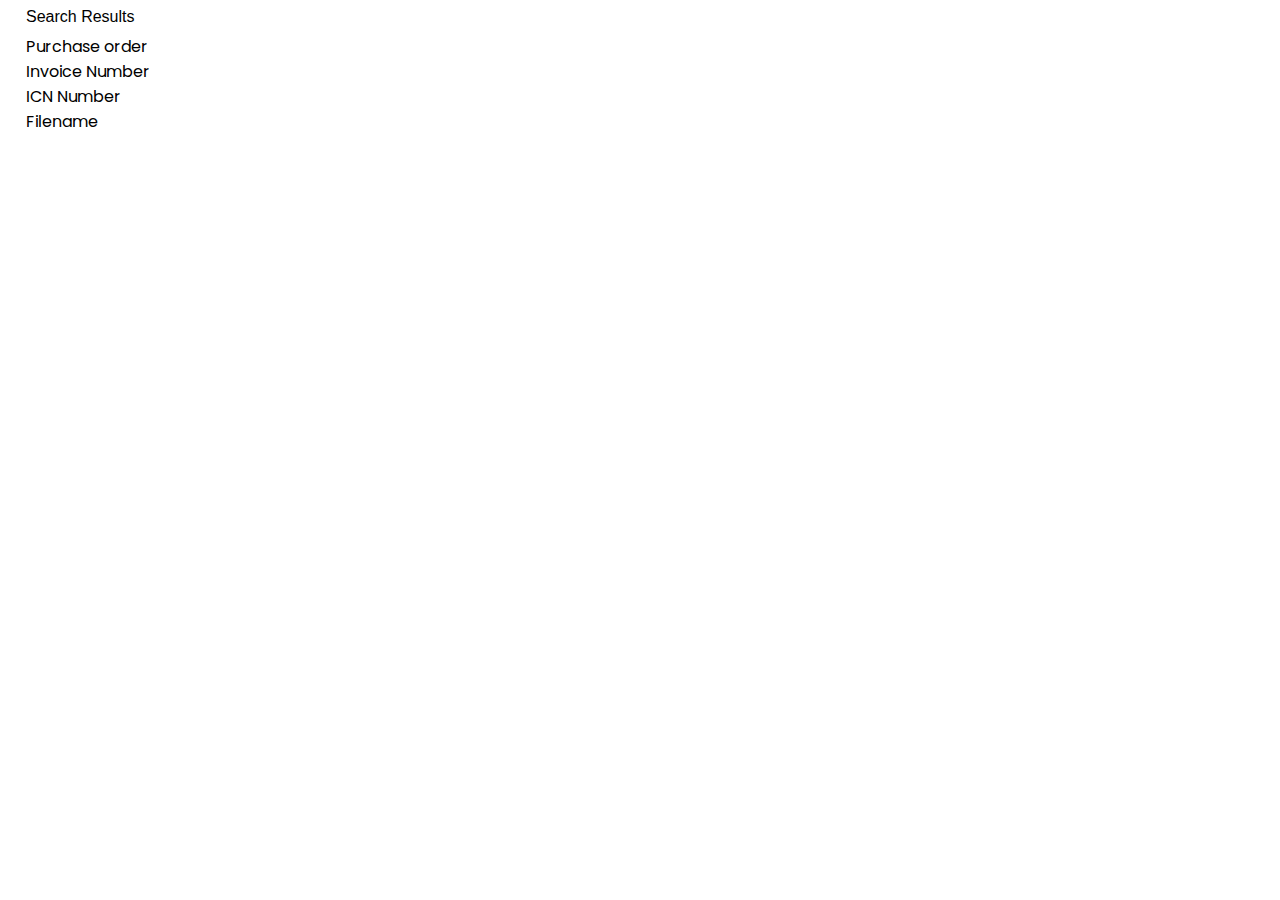
<file: content.html>
<!DOCTYPE html>
<html>
  <head>
    <meta charset="utf-8" />
    <meta http-equiv="X-UA-Compatible" content="IE=edge" />
    <title>Content</title>
    <link rel="preconnect" href="https://fonts.googleapis.com">
    <link rel="preconnect" href="https://fonts.gstatic.com" crossorigin>
    <link href="https://fonts.googleapis.com/css2?family=Poppins:ital,wght@0,100;0,200;0,300;0,400;0,500;0,600;0,700;0,800;0,900;1,100;1,200;1,300;1,400;1,500;1,600;1,700;1,800;1,900&display=swap" rel="stylesheet">
    
    <link rel="stylesheet" href="contentstyle.css" />

    <body> 

      <div class="label">
        <div>
          <label id="Search_text">Search Results</label>
        </div>
      </div>

      <div class="container">
        <div class="content">
          <label id="Purchase_order">Purchase order</label> <br>
          <label id="Invoice_number">Invoice Number</label><br>
          <label id="ICN_Number">ICN Number</label><br>
          <label id="Filename">Filename</label><br>
          
        </div>

        <div class="content_result">
          <label id="Purchase_order_result"></label> <br>
          <label id="Invoice_number_result"></label><br>
          <label id="ICN_Number_result"></label><br>
          <label id="Filename_result"></label><br>
          
        </div>

      </div>



    </body>

  </head>
</html>
</file>
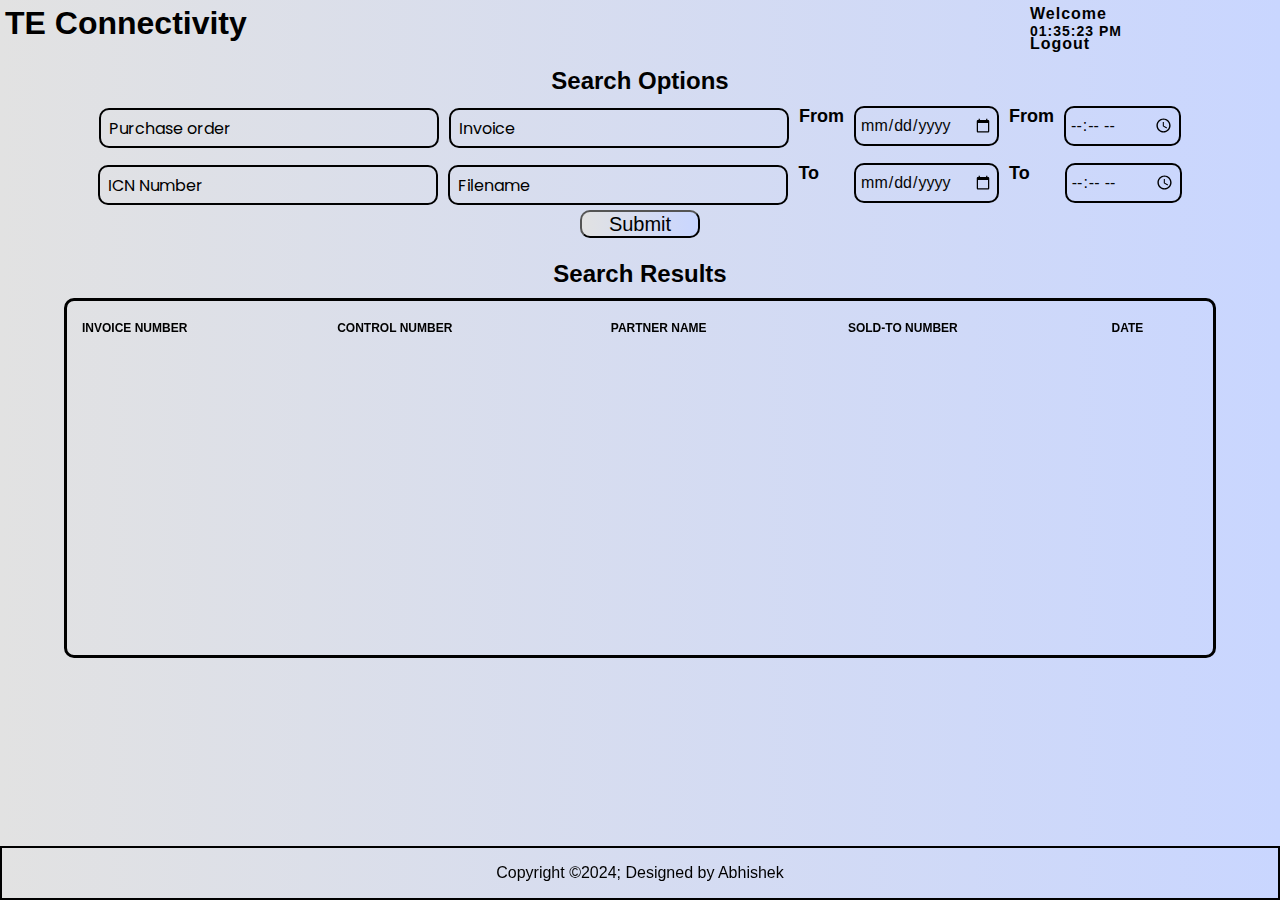
<file: final.html>
<!DOCTYPE html>
<html>
  <head>
    <meta charset="utf-8" />
    <meta http-equiv="X-UA-Compatible" content="IE=edge" />
    <title>TE Portal</title>
    <link rel="preconnect" href="https://fonts.googleapis.com">
    <link rel="preconnect" href="https://fonts.gstatic.com" crossorigin>
    <link href="https://fonts.googleapis.com/css2?family=Poppins:ital,wght@0,100;0,200;0,300;0,400;0,500;0,600;0,700;0,800;0,900;1,100;1,200;1,300;1,400;1,500;1,600;1,700;1,800;1,900&display=swap" rel="stylesheet">
    <link rel="stylesheet" href="final.css" />
    
    
  </head> 

 
<body>

    
        <div class="container_ba" >
            <div class="left" id="company_name">
                <label for="" id="te">TE Connectivity</label>
            
            </div>
            <div class="right" id="right_value">
                <div class="side_banner" id="side_b">
                    <label for="" id="te">Welcome</label> 
                   </div>
       
                   <div class="wrapper">
                     <div class="display">
                     <div id="time" ></div>
                    </div>
                 
                   </div> 
       
                   <div class="logout" id="logout_id">
                     <label for="" id="lg">Logout</label> 
                    </div>
            </div>
        </div>

 



<!--

    <div class="container_ba" >
        <div class="label" id="name">
            <label for="" id="te">TE Connectivity</label>
            
        </div>
        
        
        <div class="side" id="side_info">
           <div class="side_banner" id="side_b">
             <label for="" id="te">Welcome</label> 
            </div>

            <div class="wrapper">
              <div class="display">
              <div id="time" ></div>
             </div>
          
            </div> 

            <div class="logout" id="logout_id">
              <label for="" id="lg">Logout</label> 
             </div>

        </div>
    </div>
-->
    

    <script>
      setInterval(()=>{
        const time = document.querySelector(".display #time");
        let date = new Date();
        let hours = date.getHours();
        let minutes = date.getMinutes();
        let seconds = date.getSeconds();
        let day_night = "AM";
        if(hours > 12){
          day_night = "PM";
          hours = hours - 12;
        }
        if(seconds < 10){
          seconds = "0" + seconds;
        }
        if(minutes < 10){
          minutes = "0" + minutes;
        }
        if(hours < 10){
          hours = "0" + hours;
        }
        time.textContent = hours + ":" + minutes + ":" + seconds + " "+ day_night;
      });
   </script>

<div class="label_option">
    <div>
      <label id="Search_text">Search Options</label>
    </div>
  </div>


  <!-- Form-->
<form class="form_input"> 
<div class="container_option" >
    <div class="input-group">
      <input type="text" required="input" maxlength="15" />
      <label id="Purchase_order">Purchase order</label>
    </div>
    <div class="input-group">
      <input type="text" required="input" maxlength="15" />
      <label id="Invoice">Invoice</label>
    </div>

     <!--                            Test                                      -->
    <div class="label_2">
      <div class="from">
        <label id="Search_from">From</label>
      </div>
    </div>

    <div class="date_time">
      <input type="date" />
    </div>

    <div class="label_2">
      <div class="from">
        <label id="Search_from">From</label>
      </div>
    </div>

    <div class="date_time">
      <input type="time" />
    </div>
</div>
</form>
<!--                            Test                                      -->

<form class="form_input">
<div class="container_option">
    <div class="input-group">
      <input type="text" required maxlength="15" />
      <label id="ICN_Number">ICN Number</label>
    </div>
    <div class="input-group">
      <input type="text" required maxlength="15" />
      <label id="Filename">Filename</label>
    </div>

    <div class="label_2">
      <div class="to">
        <label id="Search_to">To</label>
      </div>
    </div>

    <div class="date_time">
      <input type="date" />
    </div>

    <div class="label_2">
      <div class="to">
        <label id="Search_from">To</label>
      </div>
    </div>

    <div class="date_time">
      <input type="time" />
    </div>

</div>
</form>
  <!-- <button class="btn">Button</button> -->
  
  <form class="form_input">
  <div class="container_option">
      <div class="submit">
          <button class="btn">Submit</button>
      </div>
      
  </div>
  </form>

  <div class="label_result">
    <div>
      <label id="Search_text">Search Results</label>
    </div>
  </div>

<section>
  <div class="flex-container">
 
    <div>

      <div class="result-group">
        
          <table cellpadding="0" cellspacing="0" border="0">
            <thead>
              <tr>
                <th>Invoice Number</th>
                <th>Control Number</th>
                <th>Partner Name</th>
                <th>Sold-to Number</th>
                <th>Date</th>
              </tr>
            </thead>
          </table>
       
      

      </div>

    <!--
    <div class="box box1">
          <h1>Invoice Number</h1>
    </div>
    <div class="box box2">
         <h1>Control Number</h1>
    </div>
    <div class="box box3">
          <h1>Partner Name</h1>
    </div>
    <div class="box box4">
          <h1>Sold-to Number</h1>
    </div>
    <div class="box box5">
          <h1>IDOC Number</h1> 
    </div>
    <div class="box box6">
          <h1>Date</h1>
    </div>
    <div class="box box7">
          <h1>Received From SAP</h1>
    </div>
    <div class="box box8">
          <h1>Received Date From SAP</h1>
    </div>
    <div class="box box9">
          <h1>Sent to Partner</h1>
    </div>
    <div class="box box10">
          <h1>Sent Date to Partner</h1>
    </div>
    -->
    
  </div>
  
</section>

  <footer>
    
    <div class="footerBottom">
        <p>Copyright &copy;2024; Designed by <span class="designer">Abhishek</span></p>
    </div>
    
  </footer>



</body>
</html> 
</body>
</html>
</file>
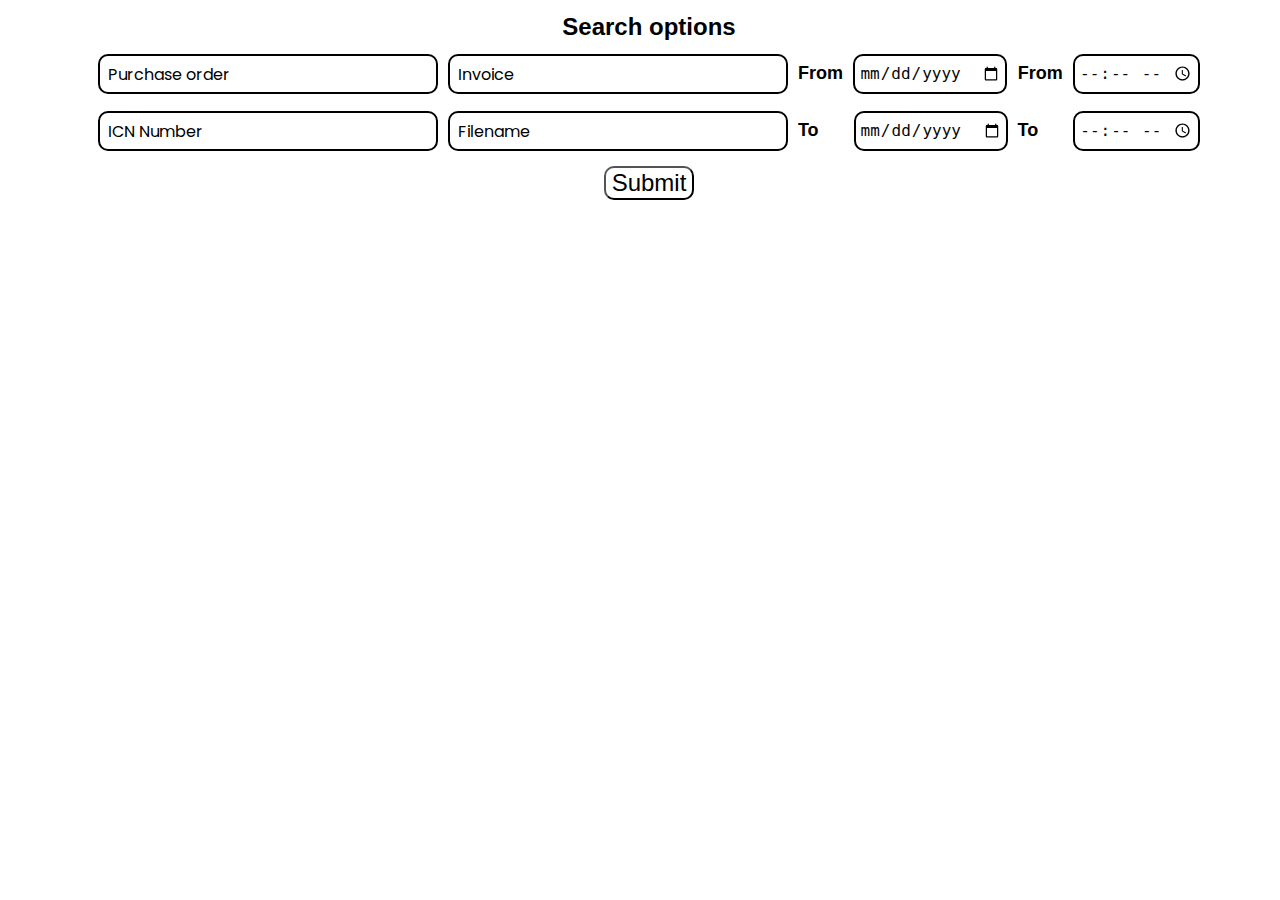
<file: head.html>
<!DOCTYPE html>
<html>
  <head>
    <meta charset="utf-8" />
    <meta http-equiv="X-UA-Compatible" content="IE=edge" />
    <title>Main</title>
    <link rel="preconnect" href="https://fonts.googleapis.com">
    <link rel="preconnect" href="https://fonts.gstatic.com" crossorigin>
    <link href="https://fonts.googleapis.com/css2?family=Poppins:ital,wght@0,100;0,200;0,300;0,400;0,500;0,600;0,700;0,800;0,900;1,100;1,200;1,300;1,400;1,500;1,600;1,700;1,800;1,900&display=swap" rel="stylesheet">
    <link rel="stylesheet" href="headstyle.css" />
    
  </head> 
<!--style="border: 3px solid rgb(0, 0, 0);" -->
  <body >
  
    <div class="label">
      <div>
        <label id="Search_text">Search options</label>
      </div>
    </div>

    <div class="container" >
      

      <div class="input-group">
        <input type="text" required maxlength="15" />
        <label id="Purchase_order">Purchase order</label>
      </div>
      <div class="input-group">
        <input type="text" required maxlength="15" />
        <label id="Invoice">Invoice</label>
      </div>

<!--                            Test                                      -->
      <div class="label_2">
        <div class="from">
          <label id="Search_from">From</label>
        </div>
      </div>

      <div class="date_time">
        <input type="date" />
      </div>

      <div class="label_2">
        <div class="from">
          <label id="Search_from">From</label>
        </div>
      </div>

      <div class="date_time">
        <input type="time" />
      </div>
    </div>

<!--                            Test                                      -->

    
    <div class="container">
      <div class="input-group">
        <input type="text" required maxlength="15" />
        <label id="ICN_Number">ICN Number</label>
      </div>
      <div class="input-group">
        <input type="text" required maxlength="15" />
        <label id="Filename">Filename</label>
      </div>

      <div class="label_2">
        <div class="to">
          <label id="Search_to">To</label>
        </div>
      </div>

      <div class="date_time">
        <input type="date" />
      </div>

      <div class="label_2">
        <div class="to">
          <label id="Search_from">To</label>
        </div>
      </div>
 
      <div class="date_time">
        <input type="time" />
      </div>

    </div>

    <!-- <button class="btn">Button</button> -->
    

    <div class="container">
        <div class="submit">
            <button class="btn">Submit</button>
        </div>
        
    </div>
    



  </body>
</html>
</file>
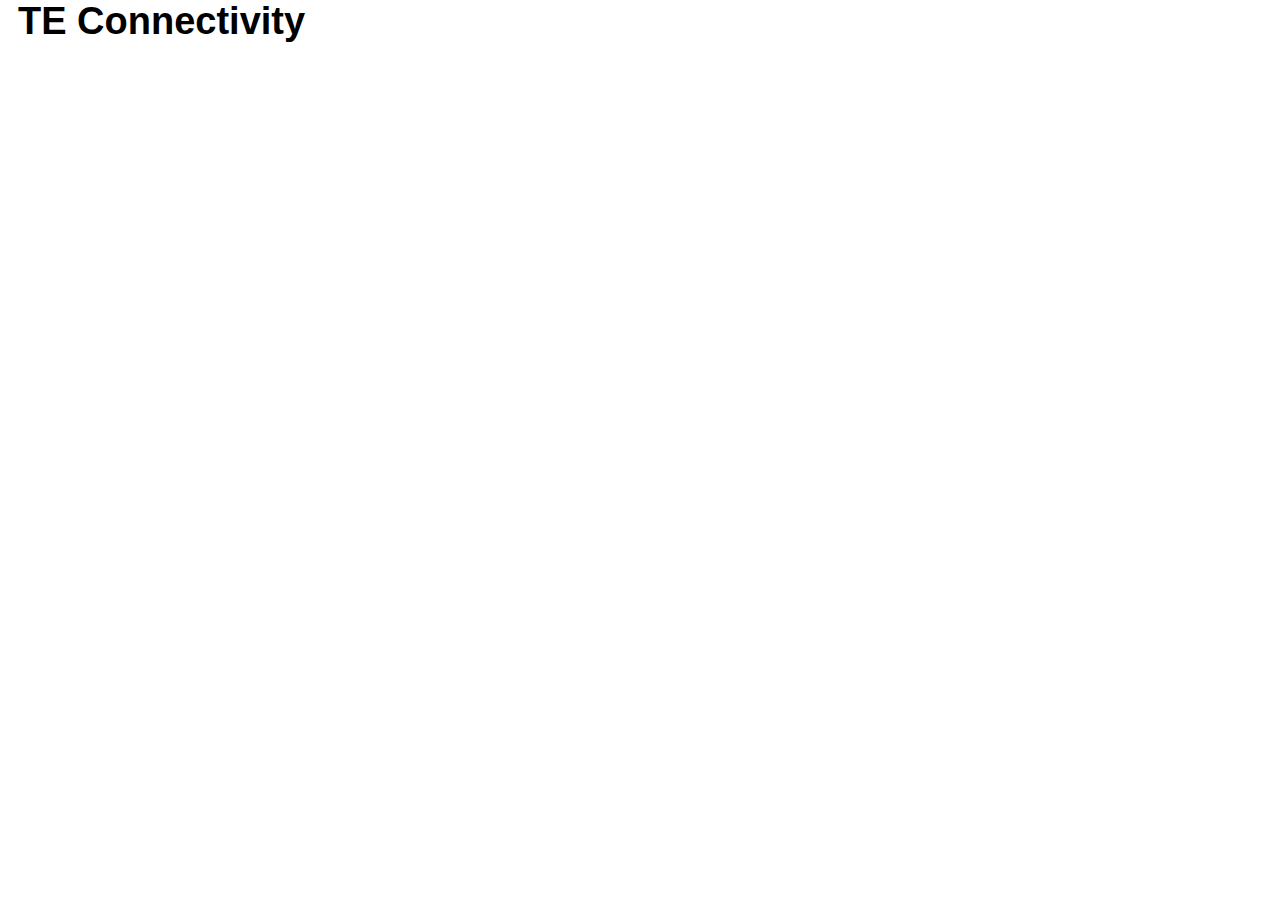
<file: header.html>
<!DOCTYPE html>
<html>
  <head>
    <meta charset="utf-8" />
    <meta http-equiv="X-UA-Compatible" content="IE=edge" />
    <title>Main</title>
    <link rel="preconnect" href="https://fonts.googleapis.com">
    <link rel="preconnect" href="https://fonts.gstatic.com" crossorigin>
    <link href="https://fonts.googleapis.com/css2?family=Poppins:ital,wght@0,100;0,200;0,300;0,400;0,500;0,600;0,700;0,800;0,900;1,100;1,200;1,300;1,400;1,500;1,600;1,700;1,800;1,900&display=swap" rel="stylesheet">
    <link rel="stylesheet" href="hea.css" />
    
    
  </head> 


<body>
    <div class="container" >
        <div class="label" id="name">
            <label for="" id="te">TE Connectivity</label>
            
        </div>
        
        
        
    </div>
    
</body>
</html>
</file>
<file: contentstyle.css>
@import url('https://fonts.googleapis.com/css2?family=Poppins:wght@400&display=swap');

* {
    margin: 0;
   
    box-sizing: content-box;
    font-family: sans-serif;
    padding: 2px;
    
}

body {
    
    justify-content: center;
    align-items: left;
    width: 40%;
    height: 40%;
    background-color: rgb(255, 255, 255);
    padding-left: 18px;
}

.container{
    background-color: rgb(255, 255, 255);
    display: flex;
    height: 40%;
}

.content label {

    align-items: left;
    font-size: 16px;
    font-family: 'Poppins';
    font-style: normal; 
    color: black;
    width: 200px;
    
}
.content_result label {

    align-items: left;
    font-size: 16px;
    font-family: 'Poppins';
    font-style: normal; 
    color: black;
    width: 200px;
    
}
</file>
<file: final.css>
@import url('https://fonts.googleapis.com/css2?family=Poppins:wght@400&display=swap');

*{
    
    
    box-sizing: border-box;
    
    font-family:  sans-serif;
    
}
body {
    margin: auto;
    display: flex;
    flex-direction: column;
    width: 100%;
    background: linear-gradient(to right, #e2e2e2, #c9d6ff);
    justify-content: center;
    
   
}

.form_input{
    margin: auto
}

.container_ba > div{

        width:250px;
        height:47px;
        
    }

.left{
    float:left;
    font-size: 32px;
    font-family: sans-serif;
    padding-top: 5px;
    padding-left: 5px;
    font-weight: bold;
    color: black;
    border-color: linear-gradient(to right, #e2e2e2, #c9d6ff);
}
.right{
    float:right;
    font-family: sans-serif;
    padding-top: 5px;
    font-weight: bold;
    color: black;
    padding-right: 5px;
}

div.side_banner{
    
    
    width: fit-content;
    height: fit-content;
    
    font-weight: 600;
    letter-spacing: 1px;
    
}

/** time**/
.wrapper{
    height: 12px;
    display: flex;
    
    
    
  }
  .wrapper .display,
  .wrapper span{
    position: absolute;
    display: flex;
    
    
  }
  .wrapper .display{
    display: flex;
    
    
  }
  .display #time{
    display: flex;
    color: #000000;
    font-size: 14px;
    font-weight: 700;
    letter-spacing: 1px;
    
  }
  
  div.logout{
    position: absolute;
    display: left;
    width: fit-content;
    height: fit-content;
    float: right;
    font-weight: 600;
    letter-spacing: 1px;
    
    
}

/**

.container_ba{
    display: flex;
    
    
    
}


.label label{
    
    
    font-size: 38px;
    font-family: sans-serif;
    
    font-weight: bold;
    color: black;
       
}

.side{
    
    float: right;
}

div.side_banner{
    position: absolute;
    display: left;
    width: fit-content;
    height: fit-content;
    float: right;
    font-weight: 600;
    letter-spacing: 1px;
    
}
**/




  /** header **/
  


.container_option{
    margin: auto;
    display: flex;
    column-gap: 10px;
    padding: 2px;
    padding-top: 1%; 
    
    
}



.label_option{
    
    padding-top: 20px;
    width: max-content;
    font-size: 24px;
    font-family: sans-serif;
    font-style: normal;
    font-weight: bold;
    margin: auto;
    
}
.from label {
    
    
    align-items: left;
    font-size: 18px;
    font-family: sans-serif;
    font-style: normal; 
    font-weight: bold;
    
    
}
.to label {

    align-items: left;
    font-size: 18px;
    font-family: sans-serif;
    font-style: normal;
    padding-right: 25px;
    font-weight: bold;
    
    
}



.input-group {
    position: relative;
    margin: 2px 0;
    
}

.input-group label {
    position: absolute;
    top: 50%;
    left: 5px;
    transform: translateY(-50%);
    font-size: 16px;
    color: #000000;
    
    padding: 0 5px;
    font-family: 'Poppins';
    pointer-events: none;
    transition: .5s;
}

.input-group input {
    width: max-content;
    
    height: 40px;
    font-size: 16px;
    color: #060606;
    padding: 0 10px;
    background: transparent;
    border: 2px solid #000000;
    outline: none;
    font-family: 'Poppins';
    border-radius: 10px;
}

.input-group input:focus~label,
.input-group input:valid~label {
    top: 0;
    font-size: 12px;
    background: linear-gradient(to right, #e2e2e2, #c9d6ff);
}

.date_time input {
    width: fit-content;
    height: 40px;
    font-size: 16px;
    color: #060606;
    padding: 0 4px;
    background: transparent;
    border: 2px solid #000000;
    outline: none;
    border-radius: 10px;
    
    
}

/** Button **/ 
.submit button{
    font-size: 20px;
    width: 120px;
    height: 28px;
    color: black; 
    margin: auto;
    border-radius: 10px;
    background: linear-gradient(to right, #e2e2e2, #c9d6ff);
    
    /** 
    width: max-content%;
    height: max-content; 
    text-align: center; 
    font-family: sans-serif; 
    font-family: "Roboto",sans-serif; 
    border-radius: 10px; 
    text-transform: uppercase;
    border-radius: 5px;
    box-shadow: 0 0 10px rgba(0, 0, 0, 0.1); 
    -webkit-transition-duration: 0.3s;
    transition-duration: 0.3s; 
    -webkit-transition-property: box-shadow,transform; 
    transition-property: box-shadow,transform;
    **/
}
.btn:hover, .btn:focus, .btn:active{
    box-shadow: 0 0 20px rgba(0, 0, 0, 0.3);
    -webkit-transform: scale(1.1);
    transform: scale(1.1);
}
/** content **/


/**
.content{
    
    padding: 2px;
    padding-top: 1%; 
    background: linear-gradient(to right, #e2e2e2, #c9d6ff);
    
}
**/
.label_result{
    padding-top: 20px;
    margin: auto;
    width: max-content;
    font-size: 24px;
    font-family: sans-serif;
    font-style: normal;
    font-weight: bold;
    margin: auto;
    
}

.result-group{
    
    left: 0;
    right: 0;
    width: 90%;
    height: 40%;
    border: 3px solid #000000;
    margin: auto;
    position: fixed;
    border-radius: 10px;
    
}
table{
    width:100%;
    table-layout: auto;
  }
.tbl-header{
    background-color: rgba(255,255,255,0.3);
   }
th{
    padding: 20px 15px;
    text-align: left;
    font-weight: 600;
    font-size: 12px;
    color: #000000;
    text-transform: uppercase;
  }


  section{
    margin: auto;
  }


::-webkit-scrollbar {
    width: 6px;
} 
::-webkit-scrollbar-track {
    -webkit-box-shadow: inset 0 0 6px rgba(0,0,0,0.3); 
} 
::-webkit-scrollbar-thumb {
    -webkit-box-shadow: inset 0 0 6px rgba(0,0,0,0.3); 
}

/**
.content label {

    padding: 20px;
    padding-inline: 5px;
    align-items: left;
    font-size: 18px;
    font-family: sans-serif;
    font-style: normal; 
    align-items: left;
    
    color: black;
    width: 200px;
    padding: 2px;
    padding-top: 1%; 
    
}

.content_result label {

    align-items: left;
    font-size: 16px;
    font-family: 'Poppins';
    font-style: normal; 
    color: black;
    width: 200px;
    padding: 2px;
    padding-top: 1%; 
}
**/
.flex-container{
    margin: 10px;
    border-radius: 5px;
    display: flex;
    font-size: 8px;
    
    justify-content: space-evenly ;
    
}
.box{
    border-radius: 5px;
    margin: 5px;
    padding: 5px;
    width: max-content;
    height: max-content;
    flex-grow: 1;
    font-size: 8px;
    border: 2px solid #000000;
    
}
.box1{
    flex-grow: 1;
    flex-shrink: 0;
    
    
    box-shadow: #c9d6ff;
}
.box2{
    flex-grow: 1;
    flex-shrink: 0;
    
    
}
.box3{
    flex-grow: 1;
    flex-shrink: 0;
    
    
}
.box4{
    flex-grow: 1;
    flex-shrink: 0;
    
    
}

/** footer **/
.footerBottom{
    
    position: fixed;
    left: 0;
    bottom: 0;
    width: 100%;
    text-align: center;
    color: black;
    font-size: 16px;
    border: 2px solid #000000;

}
</file>
<file: headstyle.css>
@import url('https://fonts.googleapis.com/css2?family=Montserrat:wght@300;400;500;600;700&display=swap');

* {
    margin: auto;
    
    box-sizing: border-box;
    
    
   
    
}

.container{
    display: flex;
    column-gap: 10px;
    padding: 2px;
    padding-top: 1%; 
    
    
}



body {
    max-width: max-content;
    justify-content: center;
   /** align-items: left; **/
   
    flex-direction: column;
    padding-top: 1%;
    padding-left: 18px;
    
}
.label{
    
    
    width: max-content;
    font-size: 24px;
    font-family: sans-serif;
    font-style: normal;
    font-weight: bold;
    
    
}
.from label {

    align-items: left;
    font-size: 18px;
    font-family: sans-serif;
    font-style: normal; 
    font-weight: bold;
    
    
}
.to label {

    align-items: left;
    font-size: 18px;
    font-family: sans-serif;
    font-style: normal;
    padding-right: 25px;
    font-weight: bold;
    
}



.input-group {
    position: relative;
    margin: 2px 0;
}

.input-group label {
    position: absolute;
    top: 50%;
    left: 5px;
    transform: translateY(-50%);
    font-size: 16px;
    color: #000000;
    
    padding: 0 5px;
    font-family: 'Poppins';
    pointer-events: none;
    transition: .5s;
}

.input-group input {
    width: max-content;
    height: 40px;
    font-size: 16px;
    color: #060606;
    padding: 0 10px;
    background: transparent;
    border: 2px solid #000000;
    outline: none;
    font-family: 'Poppins';
    border-radius: 10px;
}

.input-group input:focus~label,
.input-group input:valid~label {
    top: 0;
    font-size: 12px;
    background: #ffffff;
}

.date_time input {
    width: fit-content;
    height: 40px;
    font-size: 16px;
    color: #060606;
    padding: 0 4px;
    background: transparent;
    border: 2px solid #000000;
    outline: none;
    border-radius: 10px;
    
}

/** Button **/
.submit button{
    font-size: 24px;
    background-color: #ffffff;
    width: 100%;
    height: max-content;
    text-align: center;
    font-family: sans-serif;
    
    border-radius: 10px;
}

/**

.submit button{
    font-size: 18px;
    position: fixed;
    width: 100px;
    height: 40px;
    text-align: center;
    font-family: 'poppins',sans-serif;
    background-color: #ffffff;
    border-radius: 10px;
}
.submit {
    
    text-justify: auto;
    
    outline: none;
    border-radius: 5px;
    text-align: center;
    font-size: 22px;
    width: max-content;
    border-radius: 10px;
    font-family: 'Poppins';
    letter-spacing: 1px;
    cursor: pointer;
}
.container input[type="date"]{
    background-color: #ffffff;
    border-color: #000000;
    padding: 10px;
    position: absolute;
    border-radius: 5px;
    transform: translate(-50%,-50%);
    top: 50%;
    left: 50%;
    font-family: "Roboto Mono",monospace;
    color: #000000;
    font-size: 18px;
    border: none;
    outline: none;
    border: 1.2px solid #000000;
    display: flex;
}
::webkit-calender-picker-indicator{
    background-color: #ffffff;
    padding: 5px;
    cursor: pointer;
    border-radius: 3px;
}
input[type="date_start"]{
    background-color: #ffffff;
    border-color: #000000;
    padding: 10px;
    position: absolute;
    border-radius: 5px;
    transform: translate(-50%,-50%);
    top: 50%;
    left: 50%;
    font-family: "Roboto Mono",monospace;
    color: #000000;
    font-size: 18px;
    border: none;
    outline: none;
    border: 1.2px solid #000000;
    
}
::webkit-calender-picker-indicator{
    background-color: #ffffff;
    padding: 5px;
    cursor: pointer;
    border-radius: 3px;
}
**/
</file>
<file: hea.css>
@import url('https://fonts.googleapis.com/css2?family=Poppins:wght@400&display=swap');

*{
    margin: 0;
    
    box-sizing: border-box;
    
    font-family:  sans-serif;
    
}
body {
    
    
    
    width: 100%;
   
}

.container{
    display: flex;
    width: 100%;
    
    
}
.class{
    text-align: left;
    padding-right: 8px;
  
    background-color: rgb(255, 255, 255);
}
#Welcome{
    float: right;
}
.label label{
    width: 10%;
    padding-left: 18px;
    font-size: 38px;
    font-family: sans-serif;
    
    font-weight: bold;
    color: black;
       
}
</file>
